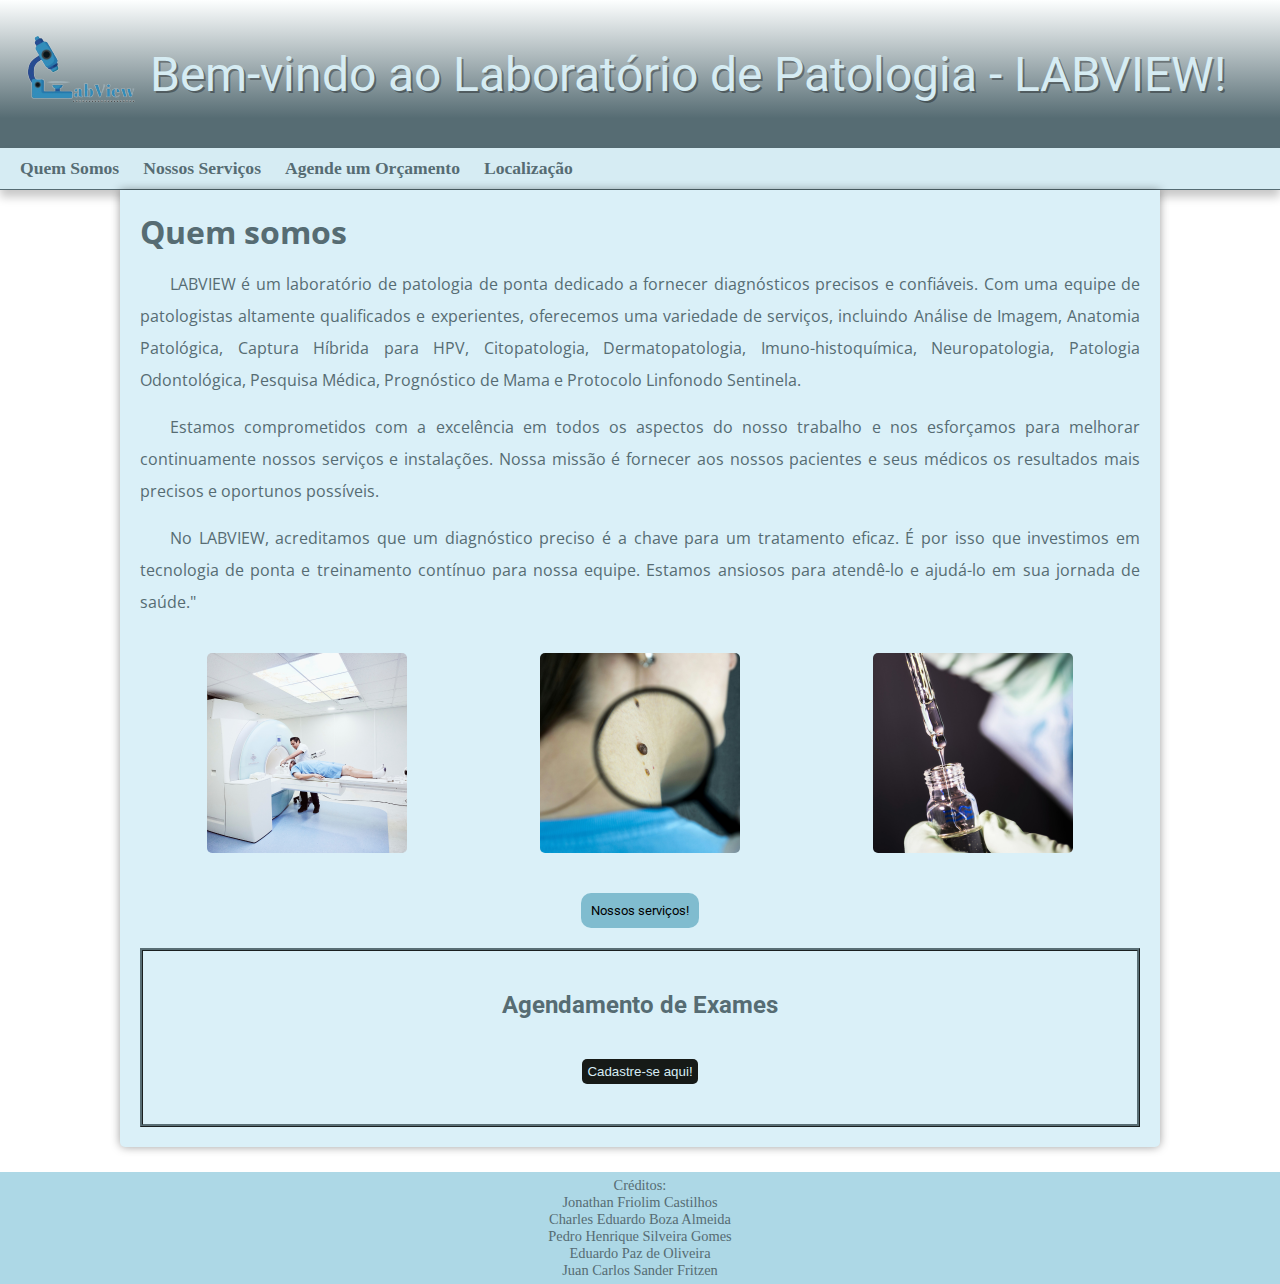
<file: index.html>
<!DOCTYPE html>
<html lang="pt-br">
<head>
    <meta charset="UTF-8">
    <meta name="viewport" content="width=device-width, initial-scale=1.0">
    <link rel="shortcut icon" href="imagens/lab2-fav.png" type="image/x-icon">
    <link rel="stylesheet" href="css/index.css">
    <title>LabView</title>
</head>
<body>
    <script src="js/bemvindo.js"></script>
    <header>
        <img src="imagens/lab2.png" alt="Logo LabView sem fundo">
        <h1>Bem-vindo ao Laboratório de Patologia - LABVIEW!</h1>
    </header> 

    <nav>
        <a href="index.html">Quem Somos</a>
        <a href="servicos.html">Nossos Serviços</a>
        <a href="orcamento.html">Agende um Orçamento</a>
        <a href="localizacao.html">Localização</a>
    
    </nav>

    <main>
        <article>
            <h1>Quem somos</h1>
            <p>
                LABVIEW é um laboratório de patologia de ponta dedicado a fornecer diagnósticos precisos e confiáveis. Com uma equipe de patologistas altamente qualificados e experientes, oferecemos uma variedade de serviços, incluindo Análise de Imagem, Anatomia Patológica, Captura Híbrida para HPV, Citopatologia, Dermatopatologia, Imuno-histoquímica, Neuropatologia, Patologia Odontológica, Pesquisa Médica, Prognóstico de Mama e Protocolo Linfonodo Sentinela.
            </p>

            <p>
                Estamos comprometidos com a excelência em todos os aspectos do nosso trabalho e nos esforçamos para melhorar continuamente nossos serviços e instalações. Nossa missão é fornecer aos nossos pacientes e seus médicos os resultados mais precisos e oportunos possíveis.
                
            </p>

            <p>
                No LABVIEW, acreditamos que um diagnóstico preciso é a chave para um tratamento eficaz. É por isso que investimos em tecnologia de ponta e treinamento contínuo para nossa equipe. Estamos ansiosos para atendê-lo e ajudá-lo em sua jornada de saúde."
            </p>

            <section>
                <img src="imagens/exames-de-imagens.png" alt="Exames de Imagens">
                <img src="imagens/Exame-oncologico.png" alt="Exame Oncológico">
                <img src="imagens/pesquisa-medica.png" alt="Pesquisa Médica">
            </section>

            <section class="botao servicos">
                <a href="servicos.html"><button class="service-button">Nossos serviços!</button></a>
            </section>            

            <section id="final">
                <section id="agendamento">
                    <h2>Agendamento de Exames</h2>
                </section>
                <section class="botao agendamento">
                    <a href="cadastro.html"><button class="signup-button">Cadastre-se aqui!</button></a>
                </section>
            </section>

        </article>


    </main>
    <footer>
     Créditos:
     <ul>
        <li>Jonathan Friolim Castilhos</li>
        <li>Charles Eduardo Boza Almeida</li>
        <li>Pedro Henrique Silveira Gomes</li>
        <li>Eduardo Paz de Oliveira</li>
        <li>Juan Carlos Sander Fritzen</li>
    </ul>
    </footer>
</body>
</html>
</file>
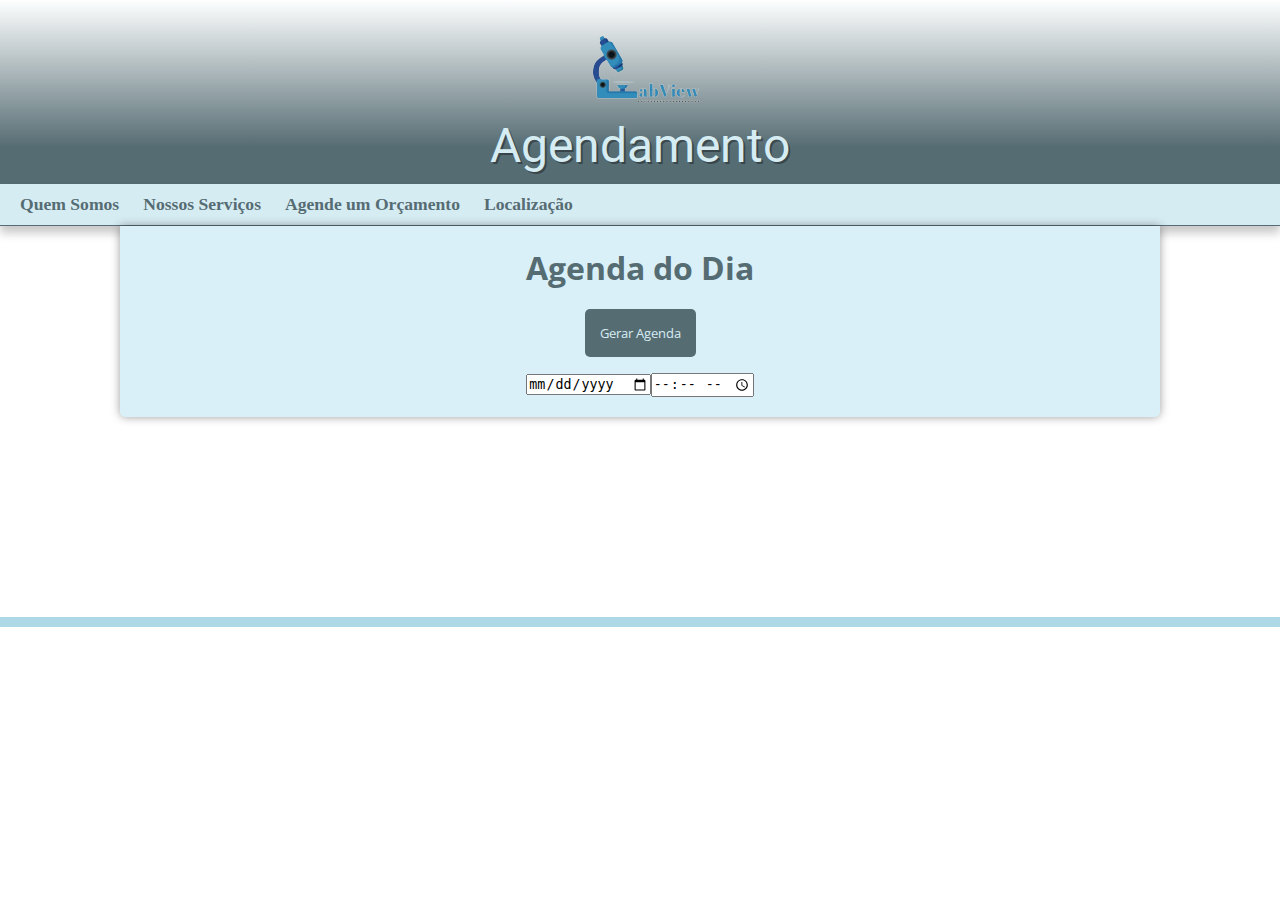
<file: agenda.html>
<!DOCTYPE html>
<html lang="pt-br">
<head>
<meta charset="UTF-8" />
<meta name="viewport" content="width=device-width, initial-scale=1.0" />
<link rel="stylesheet" href="css/agenda.css">
<title>Agenda - LABVIEW</title>
    
<body>
    <header>
        <img src="imagens/lab2.png" alt="Logo LabView sem fundo">
        <h1>Agendamento</h1>
    </header> 
    <nav>
        <a href="index.html">Quem Somos</a>
        <a href="servicos.html">Nossos Serviços</a>
        <a href="orcamento.html">Agende um Orçamento</a>
        <a href="localizacao.html">Localização</a>
    </nav>
    
    <main>
        <h1>Agenda do Dia</h1>
        <button id="agendar">Gerar Agenda</button>

        <div id="agenda"></div>

        <script src="js/agenda.js"></script>
    </main>

    <footer>
    
    </footer>
   </body>
   </html>
</file>
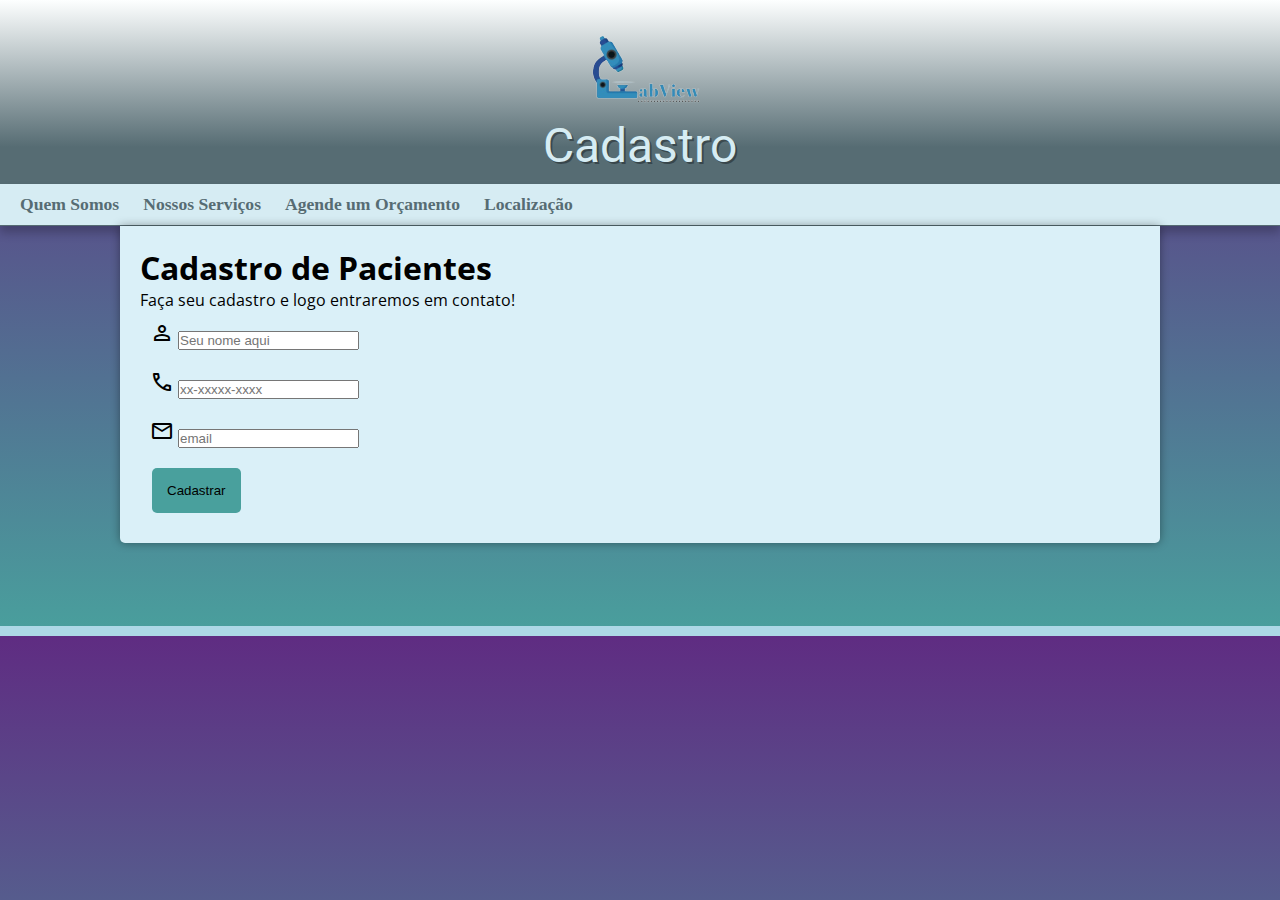
<file: cadastro.html>
<!DOCTYPE html>
<html>
<head>
    <meta charset="UTF-8">
    <link rel="shortcut icon" href="imagens/lab2-fav.png" type="image/x-icon">
    <link rel="stylesheet" href="css/cadastro.css">
    <link rel="stylesheet" href="https://fonts.googleapis.com/css2?family=Material+Symbols+Outlined:opsz,wght,FILL,GRAD@20..48,100..700,0..1,-50..200" />
    <title>Formulário de Cadastro de Paciente</title>
    
</head>
<body>
    <header>
        <img src="imagens/lab2.png" alt="Logo LabView sem fundo">
        <h1>Cadastro</h1>
    </header>
    <nav>
        <a href="index.html">Quem Somos</a>
        <a href="servicos.html">Nossos Serviços</a>
        <a href="orcamento.html">Agende um Orçamento</a>
        <a href="localizacao.html">Localização</a>
    </nav> 
    <main>
        <section id="login">
            <div id="imagem">
                
            </div>

            <div>
                
                    <h1>Cadastro de Pacientes</h1>
                    <p>
                        Faça seu cadastro e logo entraremos em contato!
                    </p>
                
                    <form id="cadastro" action="." method="post" autocomplete="on">
                        <div class="campo">
                            <span class="material-symbols-outlined">person</span>
                            <input type="text" name="nome" id="inome" placeholder="Seu nome aqui" autocomplete="cc-name" required maxlength="50">
                            <label for="ilogin"></label>
                        </div>
    
    
                        <div class="campo">
                            <span class="material-symbols-outlined">phone</span>
                            <input type="tel" name="senha" id="phone" placeholder="xx-xxxxx-xxxx" autocomplete="mobile" required  maxlength="12">
                            <label for="isenha"></label>
                        </div>
    
                        <div class="campo">
                            <span class="material-symbols-outlined">mail</span>
                            <input type="email" name="email" id="iemail" placeholder="email" autocomplete="email" required maxlength="50">
                            <label for="ilogin"></label>
                        </div>
                        <input type="submit" value="Cadastrar" class="cadastrar">
                    </form>
    
            </div>

        </section>
    </main>        

    <p id="successMessage" style="display: none;">Cadastro feito com sucesso!</p>
    <script src="js/cadastro.js"></script>

    <footer>
        
       </footer>
   </body>
   </html>
</file>
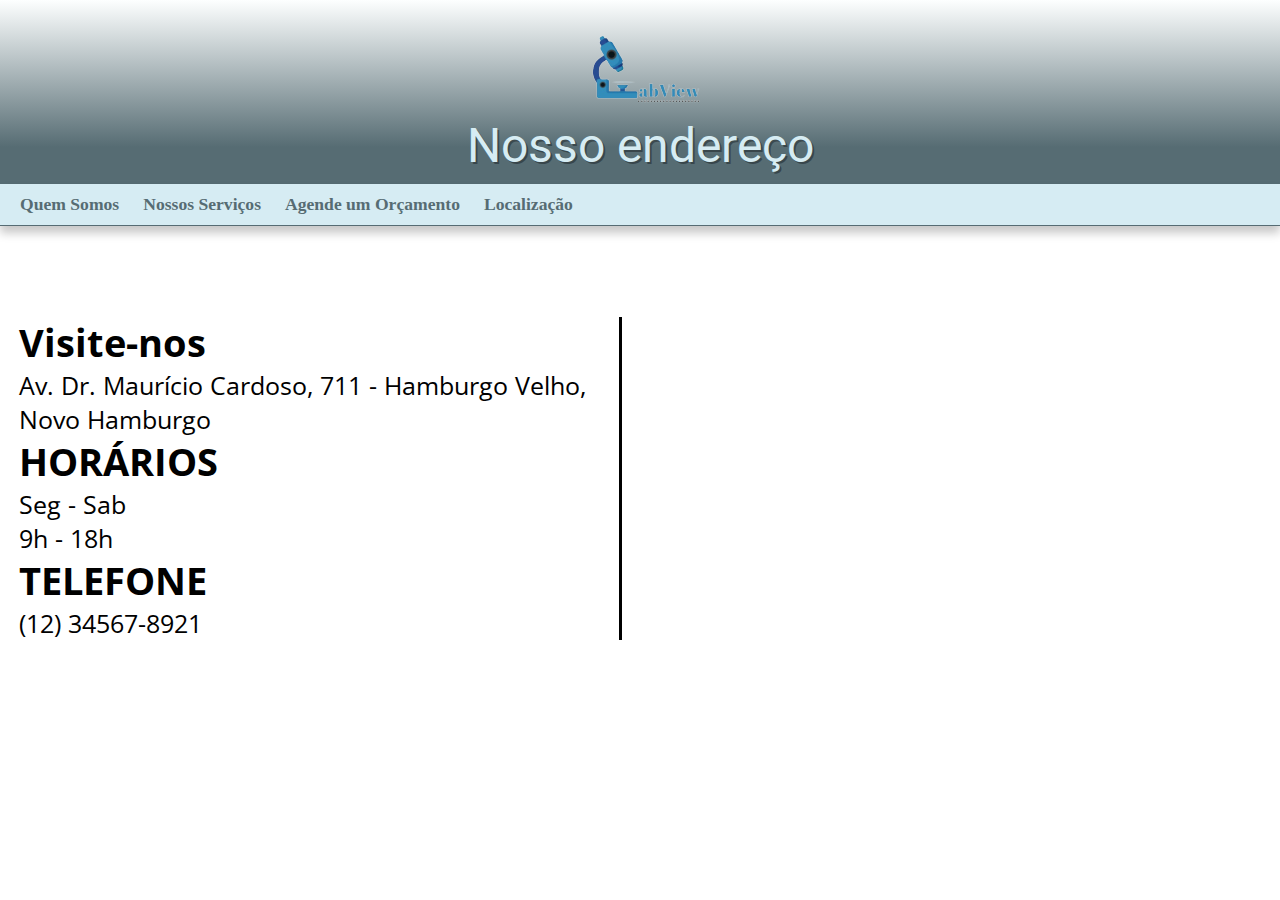
<file: localizacao.html>
<!DOCTYPE html>
<html lang="pt-br">
<head>
    <meta charset="UTF-8" />
    <meta name="viewport" content="width=device-width, initial-scale=1.0" />
    <link rel="shortcut icon" href="imagens/lab2-fav.png" type="image/x-icon">
    <title>Localização - LABVIEW</title>
    <link rel="stylesheet" href="css/localizacao.css">
</head>

<body>
    <header>
        <img src="imagens/lab2.png" alt="Logo LabView sem fundo">
        <h1>Nosso endereço</h1>
    </header> 
    
    <nav>
        <a href="index.html">Quem Somos</a>
        <a href="servicos.html">Nossos Serviços</a>
        <a href="orcamento.html">Agende um Orçamento</a>
        <a href="localizacao.html">Localização</a>
    
    </nav>
    <div id="localizacao">
        <div class="conteudoLocal">
            <h2 class="localTitulo">Visite-nos</h2>
            <p class="localText">Av. Dr. Maurício Cardoso, 711 - Hamburgo Velho, Novo Hamburgo</p>
            <h2 class="localSubTitulo">HORÁRIOS</h2>
            <p class="localText">Seg - Sab</p>
            <p class="localText">9h - 18h</p>
            <h2 class="localSubTitulo">TELEFONE</h2>
            <p class="localText">(12) 34567-8921</p>
        </div>
        <div class="mapaLocal">
            <iframe
                src="https://www.google.com/maps/embed?pb=!1m14!1m8!1m3!1d8244.492044758921!2d-51.11830774091135!3d-29.679705502848535!3m2!1i1024!2i768!4f13.1!3m3!1m2!1s0x951943c80b22173d%3A0xb9764bf680172013!2sHospital%20Regina!5e0!3m2!1spt-BR!2sbr!4v1698959870841!5m2!1spt-BR!2sbr"
                width="600" height="450" style="border:0;" allowfullscreen="" loading="lazy"
                referrerpolicy="no-referrer-when-downgrade"></iframe>
        </div>
       

       
       </body>
       </html>
</file>
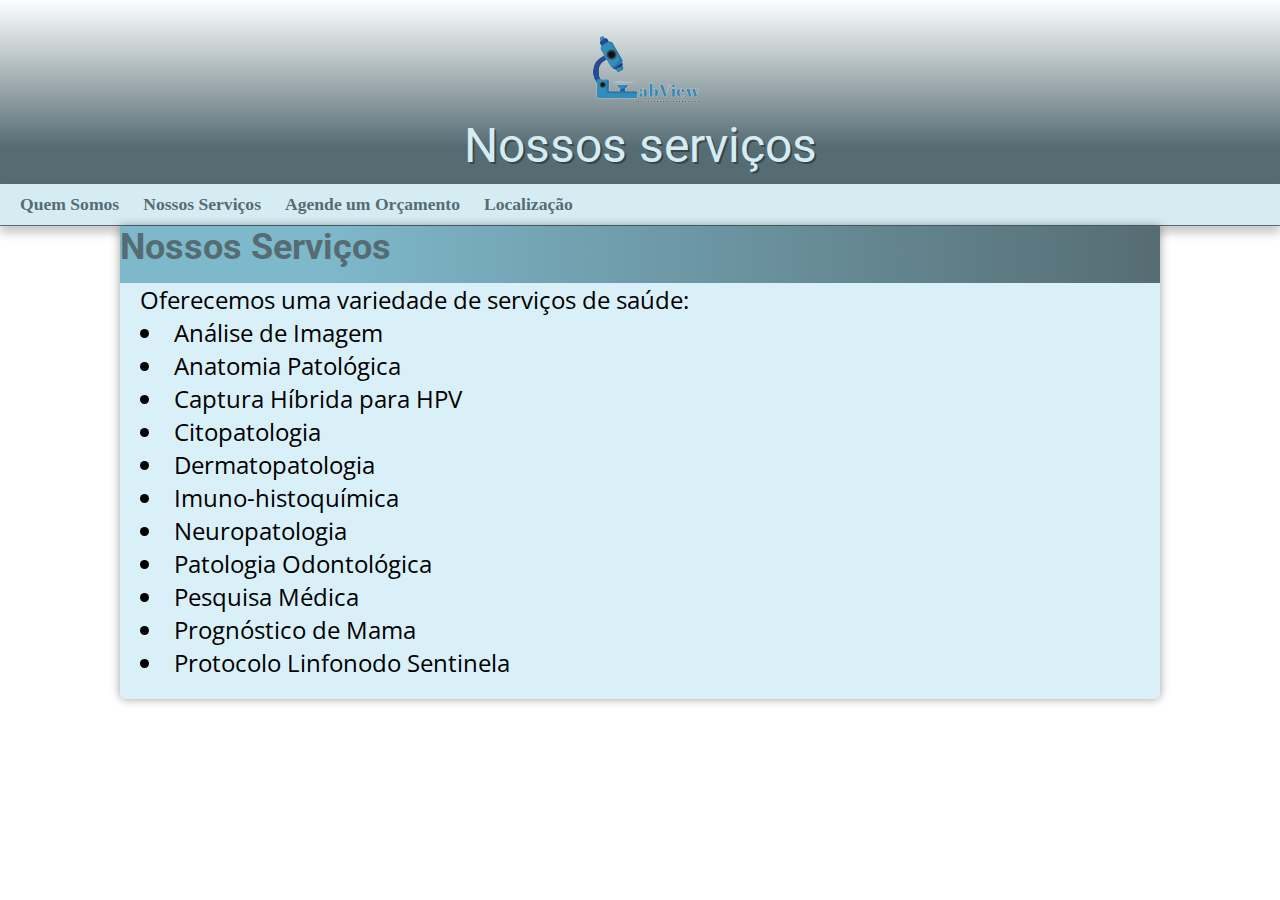
<file: servicos.html>
<!DOCTYPE html>
<html lang="pt-br">
<head>
<meta charset="UTF-8" />
<meta name="viewport" content="width=device-width, initial-scale=1.0" />
<link rel="shortcut icon" href="imagens/lab2-fav.png" type="image/x-icon">
<link rel="stylesheet" href="css/servicos.css">
<title>Nossos Serviços - LABVIEW</title>
    
    
    <header>
        <img src="imagens/lab2.png" alt="Logo LabView sem fundo">
        <h1>Nossos serviços</h1>
    </header> 

    <nav>
        <a href="index.html">Quem Somos</a>
        <a href="servicos.html">Nossos Serviços</a>
        <a href="orcamento.html">Agende um Orçamento</a>
        <a href="localizacao.html">Localização</a>
    
    </nav>

</head>
<body>
    <main>
        <div id="servicos" class="servicos content">
            <h2>Nossos Serviços</h2>
            <p>Oferecemos uma variedade de serviços de saúde:</p>
            <ul>
                <li>Análise de Imagem</li>
                <li>Anatomia Patológica</li>
                <li>Captura Híbrida para HPV</li>
                <li>Citopatologia</li>
                <li>Dermatopatologia</li>
                <li>Imuno-histoquímica</li>
                <li>Neuropatologia</li>
                <li>Patologia Odontológica</li>
                <li>Pesquisa Médica</li>
                <li>Prognóstico de Mama</li>
                <li>Protocolo Linfonodo Sentinela</li>
            </ul>
        </div>
    </main>
    
   </body>
   </html>
</file>
<file: css/index.css>
@charset "UTF-8";

@import url('https://fonts.googleapis.com/css2?family=Open+Sans:ital,wght@0,300;0,400;1,300&display=swap');

@import url('https://fonts.googleapis.com/css2?family=Roboto:wght@300;400&display=swap');

@import url('https://fonts.googleapis.com/css2?family=Bebas+Neue&family=Open+Sans:ital,wght@0,300;0,400;1,300&display=swap');

/*
   Cores da Paleta
   Fonte azul do link - 90d4ee
   Fonte verde azulada - 596e75
   Fonte branca - d9eef5
   Azul botão - 80bccf
   Azul claro do menu - e3f5fb
   Azul claro do rodapé - e3f5fb
   

*/

:root{

   /* Cores utilizadas:*/

   --corFundoSite: #add8e6;
   --corbutton: #80bccf;
   --cor-menu: #596e75;
   --corFundoTexto: #ffffff;
   --corFundoSite: #add8e6;
   --corFundoNav: #fdffff;
   --corHoverMenuNav: #5190a5;
   --corMenuClicado: #7eb8cb;
   --corFonteVerdeClaro: #d6ecf3;
   --corFonteCabecalho: #566c73;
   --corH1: #5190a5;
   --corFontePrincipal: #566c73;
   --cor-main: #daf0f8;

   --cor-primaria : #9fabf8;
   --cor-secundaria : #161a17;
   --cor-hover: rgb(225, 225, 230);
   

   /*Fontes utilizadas:*/   
   --fonte-texto: 'Open Sans', sans-serif;
   --fonte-destaque: 'Roboto', sans-serif;


}

*{
   /*removendo os espaços de todos os elementos:*/
   margin: 0;
   padding: 0;

   /*depois os ajustes serão feitos elemento por elemento*/
}

body{
   background-color: var(--corFundoTexto);
   
   
}

/*CABEÇALHO E MENU*/

header{
   background-image: linear-gradient(to top, var(--corFontePrincipal) 20%, var(--corFundoNav)) ;
   min-height: 100px;
   width: auto;
   display: flex;
   align-items: center;
   
}


header > h1{
   color: var(--corFonteVerdeClaro);
   font-family: var(--fonte-destaque);
   font-weight: 400;
   font-size: 3rem;  
   margin-right: 40px; 
   text-shadow: 2px 2px rgba(0, 0, 0, 0.342);
}

nav{
   background-color: var(--corFonteVerdeClaro);
   padding: 10px;
   box-shadow: 0px 7px 9px rgba(0, 0, 0, 0.219);
   border-bottom: 1px solid var(--corFontePrincipal);
}

nav > a{
   color: var(--corFontePrincipal);
   font-size: 1.1rem;
   padding: 10px;
   text-decoration: none;
   font-weight: bold;
   transition-duration: .5s;
}

nav > a:hover{
   background-color: #5190a5;
   color: var(--corFonteVerdeClaro);

}

/* CONTEÚDO PRINCIPAL */ 
main{
   background-color: var(--cor-main);
   font-family: var(--fonte-texto);
   min-width: 300px;
   max-width: 1000px;
   margin: auto;
   margin-bottom: 25px;
   padding: 20px;
   box-shadow: 0px 0px 10px rgba(0, 0, 0, 0.384);
   border-bottom-left-radius: 5px;
   border-bottom-right-radius: 5px;
}

article > h1{
   color: var(--corFontePrincipal)
}

article > p{
   color: var(--corFontePrincipal);
}

section{
    padding-top: 20px;
    padding-bottom: 20px;
    display: flex;
    justify-content: space-around;
}

p{
   margin: 15px 0px;
   text-align: justify;
   text-indent: 30px;
   line-height: 2em;;
}

section > img{
   border-radius: 5px;

}

/* BOTÃO */
.botao{
   margin: auto;
   font-weight: bolder;
}

.botao.servicos button{
   background-color: var(--corbutton);
   font-family: var(--fonte-destaque);
   border: none;
   padding: 10px;
   border-radius: 10px;
   cursor: pointer;
}

.botao.servicos button:hover{
   transition: .7s;
   text-transform: uppercase;
   font-family: var(--fonte-destaque);
   font-weight: bolder;
}

.signup-button{
   background-color: var(--cor-secundaria);
   padding: 5px;
   outline: none;
   color: var(--corFonteVerdeClaro);
   border:none;
   border-radius: 5px;
   text-decoration: none;  
}

.signup-button:hover {
   background-color: var(--cor-menu);
   padding: 15px;
   border-radius: 5px;
}
.signup-button:active{
   color: #333;
   background-color: var(--cor-secundaria);
}

#final{
   display: block;
   border: ridge;
   border-color: var(--cor-menu);
}

section #agendamento{
   margin: auto;
}

section #agendamento > h2{
   font-family: var(--fonte-destaque);
   color: var(--corFontePrincipal);
}

/* RODAPÉ */
footer{
   background-color: var(--corFundoSite);
   color: var(--corFonteCabecalho);
   text-align: center;
   font-size: .9rem;
   padding: 5px;
}
</file>
<file: css/agenda.css>
@charset "UTF-8";

@import url('https://fonts.googleapis.com/css2?family=Open+Sans:ital,wght@0,300;0,400;1,300&display=swap');

@import url('https://fonts.googleapis.com/css2?family=Roboto:wght@300;400&display=swap');

@import url('https://fonts.googleapis.com/css2?family=Bebas+Neue&family=Open+Sans:ital,wght@0,300;0,400;1,300&display=swap');

/*
   Cores da Paleta
   Fonte azul do link - 90d4ee
   Fonte verde azulada - 596e75
   Fonte branca - d9eef5
   Azul botão - 80bccf
   Azul claro do menu - e3f5fb
   Azul claro do rodapé - e3f5fb
   

*/

:root{

   /* Cores utilizadas:*/

   --corFundoSite: #add8e6;
   --corbutton: #80bccf;
   --cor-menu: #596e75;
   --corFundoTexto: #ffffff;
   --corFundoSite: #add8e6;
   --corFundoNav: #fdffff;
   --corHoverMenuNav: #5190a5;
   --corMenuClicado: #7eb8cb;
   --corFonteVerdeClaro: #d6ecf3;
   --corFonteCabecalho: #566c73;
   --corH1: #5190a5;
   --corFontePrincipal: #566c73;
   --cor-main: #daf0f8;
   

   /*Fontes utilizadas:*/   
   --fonte-texto: 'Open Sans', sans-serif;
   --fonte-destaque: 'Roboto', sans-serif;


}

*{
   /*removendo os espaços de todos os elementos:*/
   margin: 0;
   padding: 0;

   /*depois os ajustes serão feitos elemento por elemento*/
}

body{
   background-color: var(--corFundoTexto);
   
   
}

/*CABEÇALHO E MENU*/

header{
   background-image: linear-gradient(to top, var(--corFontePrincipal) 20%, var(--corFundoNav)) ;
   min-height: 100px;
   width: auto;
   align-items: center;
   text-align: center;
}


header > h1{
   color: var(--corFonteVerdeClaro);
   font-family: var(--fonte-destaque);
   margin-top: -35px;
   padding-bottom: 10px;
   font-weight: 400;
   font-size: 3rem;  
   text-shadow: 2px 2px rgba(0, 0, 0, 0.342);
}

nav{
   background-color: var(--corFonteVerdeClaro);
   padding: 10px;
   box-shadow: 0px 7px 9px rgba(0, 0, 0, 0.219);
   border-bottom: 1px solid var(--corFontePrincipal);
}

nav > a{
   color: var(--corFontePrincipal);
   font-size: 1.1rem;
   padding: 10px;
   text-decoration: none;
   font-weight: bold;
   transition-duration: .5s;
}

nav > a:hover{
   background-color: #5190a5;
   color: var(--corFonteVerdeClaro);

}


 /* CONTEÚDO PRINCIPAL */ 
 main{
   background-color: var(--cor-main);
   text-align: center;
   font-family: var(--fonte-texto);
   color: var(--corFontePrincipal);
   min-width: 300px;
   max-width: 1000px;
   margin: auto;
   margin-bottom: 25px;
   padding: 20px;
   box-shadow: 0px 0px 10px rgba(0, 0, 0, 0.384);
   border-bottom-left-radius: 5px;
   border-bottom-right-radius: 5px;
}

main > h1{
   padding-bottom: 20px;
}

#agendar{
   padding: 15px;
   margin-bottom: 15px;
   border: none;
   border-radius: 5px;
   background-color: #566c73;
   font-family: var(--fonte-texto);
   color: var(--corFonteVerdeClaro);
}

#agendar:hover{
   font-weight: bold;
   color: black;
}



/* RODAPÉ */
footer{
    background-color: var(--corFundoSite);
    color: var(--corFonteCabecalho);
    text-align: center;
    font-size: .9rem;
    padding: 5px;
    margin-top:200px;
 }
</file>
<file: css/cadastro.css>
@charset "UTF-8";

@import url('https://fonts.googleapis.com/css2?family=Open+Sans:ital,wght@0,300;0,400;1,300&display=swap');

@import url('https://fonts.googleapis.com/css2?family=Roboto:wght@300;400&display=swap');

@import url('https://fonts.googleapis.com/css2?family=Bebas+Neue&family=Open+Sans:ital,wght@0,300;0,400;1,300&display=swap');


/*
   Cores da Paleta
   Fonte azul do link - 90d4ee
   Fonte verde azulada - 596e75
   Fonte branca - d9eef5
   Azul botão - 80bccf
   Azul claro do menu - e3f5fb
   Azul claro do rodapé - e3f5fb
   

*/

:root{

   /* Cores utilizadas:*/

   --corFundoSite: #add8e6;
   --corbutton: #80bccf;
   --cor-menu: #596e75;
   --corFundoTexto: #ffffff;
   --corFundoSite: #add8e6;
   --corFundoNav: #fdffff;
   --corHoverMenuNav: #5190a5;
   --corMenuClicado: #7eb8cb;
   --corFonteVerdeClaro: #d6ecf3;
   --corFonteCabecalho: #566c73;
   --corH1: #5190a5;
   --corFontePrincipal: #566c73;
   --cor-main: #daf0f8;
   

   /*Fontes utilizadas:*/   
   --fonte-texto: 'Open Sans', sans-serif;
   --fonte-destaque: 'Roboto', sans-serif;


}

*{
   /*removendo os espaços de todos os elementos:*/
   margin: 0;
   padding: 0;

   /*depois os ajustes serão feitos elemento por elemento*/
}

body{
   background-image: linear-gradient(to top, #49a09d, #5f2c82);
   
   
}

/*CABEÇALHO E MENU*/

header{
   background-image: linear-gradient(to top, var(--corFontePrincipal) 20%, var(--corFundoNav)) ;
   min-height: 100px;
   width: auto;
   align-items: center;
   text-align: center;
   
}


header > h1{
   color: var(--corFonteVerdeClaro);
   width: 100%;
   font-family: var(--fonte-destaque);
   margin-top: -35px;
   padding-bottom: 10px;
   font-weight: 400;
   font-size: 3rem;  
   text-shadow: 2px 2px rgba(0, 0, 0, 0.342);
   
}

nav{
   background-color: var(--corFonteVerdeClaro);
   padding: 10px;
   box-shadow: 0px 7px 9px rgba(0, 0, 0, 0.219);
   border-bottom: 1px solid var(--corFontePrincipal);
}

nav > a{
   color: var(--corFontePrincipal);
   font-size: 1.1rem;
   padding: 10px;
   text-decoration: none;
   font-weight: bold;
   transition-duration: .5s;
}

nav > a:hover{
   background-color: #5190a5;
   color: var(--corFonteVerdeClaro);

}

 /* CONTEÚDO PRINCIPAL */ 
 main{
   background-color: var(--cor-main);
   font-family: var(--fonte-texto);
   min-width: 300px;
   max-width: 1000px;
   margin: auto;
   margin-bottom: 25px;
   padding: 20px;
   box-shadow: 0px 0px 10px rgba(0, 0, 0, 0.384);
   border-bottom-left-radius: 5px;
   border-bottom-right-radius: 5px;
}







.campo{
   padding: 10px;
}





.cadastrar{
   margin-top: 10px;
   margin-bottom: 10px;
   margin-left: 12px;
   padding: 15px;
   background-color: #49a09d;
   border: none;
   border-radius: 5px;
}





/* RODAPÉ */

footer{
   margin-top: 83px;
    background-color: var(--corFundoSite);
    color: var(--corFonteCabecalho);
    text-align: center;
    font-size: .9rem;
    padding: 5px;
 }
</file>
<file: css/localizacao.css>
@charset "UTF-8";

@import url('https://fonts.googleapis.com/css2?family=Open+Sans:ital,wght@0,300;0,400;1,300&display=swap');

@import url('https://fonts.googleapis.com/css2?family=Roboto:wght@300;400&display=swap');

@import url('https://fonts.googleapis.com/css2?family=Bebas+Neue&family=Open+Sans:ital,wght@0,300;0,400;1,300&display=swap');

/*
   Cores da Paleta
   Fonte azul do link - 90d4ee
   Fonte verde azulada - 596e75
   Fonte branca - d9eef5
   Azul botão - 80bccf
   Azul claro do menu - e3f5fb
   Azul claro do rodapé - e3f5fb
   

*/

:root{

   /* Cores utilizadas:*/

   --corFundoSite: #add8e6;
   --corbutton: #80bccf;
   --cor-menu: #596e75;
   --corFundoTexto: #ffffff;
   --corFundoSite: #add8e6;
   --corFundoNav: #fdffff;
   --corHoverMenuNav: #5190a5;
   --corMenuClicado: #7eb8cb;
   --corFonteVerdeClaro: #d6ecf3;
   --corFonteCabecalho: #566c73;
   --corH1: #5190a5;
   --corFontePrincipal: #566c73;
   --cor-main: #daf0f8;
   

   /*Fontes utilizadas:*/   
   --fonte-texto: 'Open Sans', sans-serif;
   --fonte-destaque: 'Roboto', sans-serif;


}

*{
   /*removendo os espaços de todos os elementos:*/
   margin: 0;
   padding: 0;

   /*depois os ajustes serão feitos elemento por elemento*/
}

body{
   background-color: var(--corFundoTexto);
   
   
}

/*CABEÇALHO E MENU*/

header{
   background-image: linear-gradient(to top, var(--corFontePrincipal) 20%, var(--corFundoNav)) ;
   min-height: 100px;
   width: auto;
   align-items: center;
   text-align: center;
   
}


header > h1{
   color: var(--corFonteVerdeClaro);
   font-family: var(--fonte-destaque);
   margin-top: -35px;
   padding-bottom: 10px;
   font-weight: 400;
   font-size: 3rem;  
   text-shadow: 2px 2px rgba(0, 0, 0, 0.342);
}

nav{
   background-color: var(--corFonteVerdeClaro);
   padding: 10px;
   box-shadow: 0px 7px 9px rgba(0, 0, 0, 0.219);
   border-bottom: 1px solid var(--corFontePrincipal);
}

nav > a{
   color: var(--corFontePrincipal);
   font-size: 1.1rem;
   padding: 10px;
   text-decoration: none;
   font-weight: bold;
   transition-duration: .5s;
}

nav > a:hover{
   background-color: #5190a5;
   color: var(--corFonteVerdeClaro);

}


#servicos{
    font-family: var(--fonte-texto);
    font-size: 1.5rem;

}


/* RODAPÉ */
footer{
    background-color: var(--corFundoSite);
    color: var(--corFonteCabecalho);
    text-align: center;
    font-size: .9rem;
    padding: 5px;
 }

 #localizacao {
    font-family: var(--fonte-texto);
    display: flex;
}


 .conteudoLocal{
    font-size: 25px;
    border-right: 3px solid;
    max-width: 600px;
    margin: auto;
    
 }

 .mapaLocal{
    justify-content: center;
    align-items: center; /* alinha verticalmente */
    flex-direction: column; /* alinha horizontalmente */
    margin: auto;
    margin-top: 50px;
}
</file>
<file: css/servicos.css>
@charset "UTF-8";

@import url('https://fonts.googleapis.com/css2?family=Open+Sans:ital,wght@0,300;0,400;1,300&display=swap');

@import url('https://fonts.googleapis.com/css2?family=Roboto:wght@300;400&display=swap');

@import url('https://fonts.googleapis.com/css2?family=Bebas+Neue&family=Open+Sans:ital,wght@0,300;0,400;1,300&display=swap');

/*
   Cores da Paleta
   Fonte azul do link - 90d4ee
   Fonte verde azulada - 596e75
   Fonte branca - d9eef5
   Azul botão - 80bccf
   Azul claro do menu - e3f5fb
   Azul claro do rodapé - e3f5fb
   

*/

:root{

   /* Cores utilizadas:*/

   --corFundoSite: #add8e6;
   --corbutton: #80bccf;
   --cor-menu: #596e75;
   --corFundoTexto: #ffffff;
   --corFundoSite: #add8e6;
   --corFundoNav: #fdffff;
   --corHoverMenuNav: #5190a5;
   --corMenuClicado: #7eb8cb;
   --corFonteVerdeClaro: #d6ecf3;
   --corFonteCabecalho: #566c73;
   --corH1: #5190a5;
   --corFontePrincipal: #566c73;
   --cor-main: #daf0f8;
   

   /*Fontes utilizadas:*/   
   --fonte-texto: 'Open Sans', sans-serif;
   --fonte-destaque: 'Roboto', sans-serif;


}

*{
   /*removendo os espaços de todos os elementos:*/
   margin: 0;
   padding: 0;

   /*depois os ajustes serão feitos elemento por elemento*/
}

body{
   background-color: var(--corFundoTexto);
   
   
}

/*CABEÇALHO E MENU*/

header{
   background-image: linear-gradient(to top, var(--corFontePrincipal) 20%, var(--corFundoNav)) ;
   min-height: 100px;
   width: auto;
   align-items: center;
   text-align: center;
   
}


header > h1{
   color: var(--corFonteVerdeClaro);
   font-family: var(--fonte-destaque);
   margin-top: -35px;
   padding-bottom: 10px;
   font-weight: 400;
   font-size: 3rem;  
   text-shadow: 2px 2px rgba(0, 0, 0, 0.342);
}

nav{
   background-color: var(--corFonteVerdeClaro);
   padding: 10px;
   box-shadow: 0px 7px 9px rgba(0, 0, 0, 0.219);
   border-bottom: 1px solid var(--corFontePrincipal);
}

nav > a{
   color: var(--corFontePrincipal);
   font-size: 1.1rem;
   padding: 10px;
   text-decoration: none;
   font-weight: bold;
   transition-duration: .5s;
}

nav > a:hover{
   background-color: #5190a5;
   color: var(--corFonteVerdeClaro);

}


#servicos{
    font-family: var(--fonte-texto);
    font-size: 1.5rem;

}

#servicos > h2{
    font-family: var(--fonte-destaque);
    color: var(--corFontePrincipal);
    box-shadow: 3px  rgba(0, 0, 0, 0.281);

}
#servicos >h2{
    padding-bottom: 15px;
    background-color: #5190a5;
    background-image: linear-gradient(to right, var(--corMenuClicado)20%, var(--corFonteCabecalho) );
    margin: -20px -20px 0px -20px;
}

ul{
    list-style-position: inside;
}


/* RODAPÉ */
footer{
    background-color: var(--corFundoSite);
    color: var(--corFonteCabecalho);
    text-align: center;
    font-size: .9rem;
    padding: 5px;
 }

 /* CONTEÚDO PRINCIPAL */ 
main{
    background-color: var(--cor-main);
    font-family: var(--fonte-texto);
    min-width: 300px;
    max-width: 1000px;
    margin: auto;
    margin-bottom: 25px;
    padding: 20px;
    box-shadow: 0px 0px 10px rgba(0, 0, 0, 0.384);
    border-bottom-left-radius: 5px;
    border-bottom-right-radius: 5px;
 }
</file>
